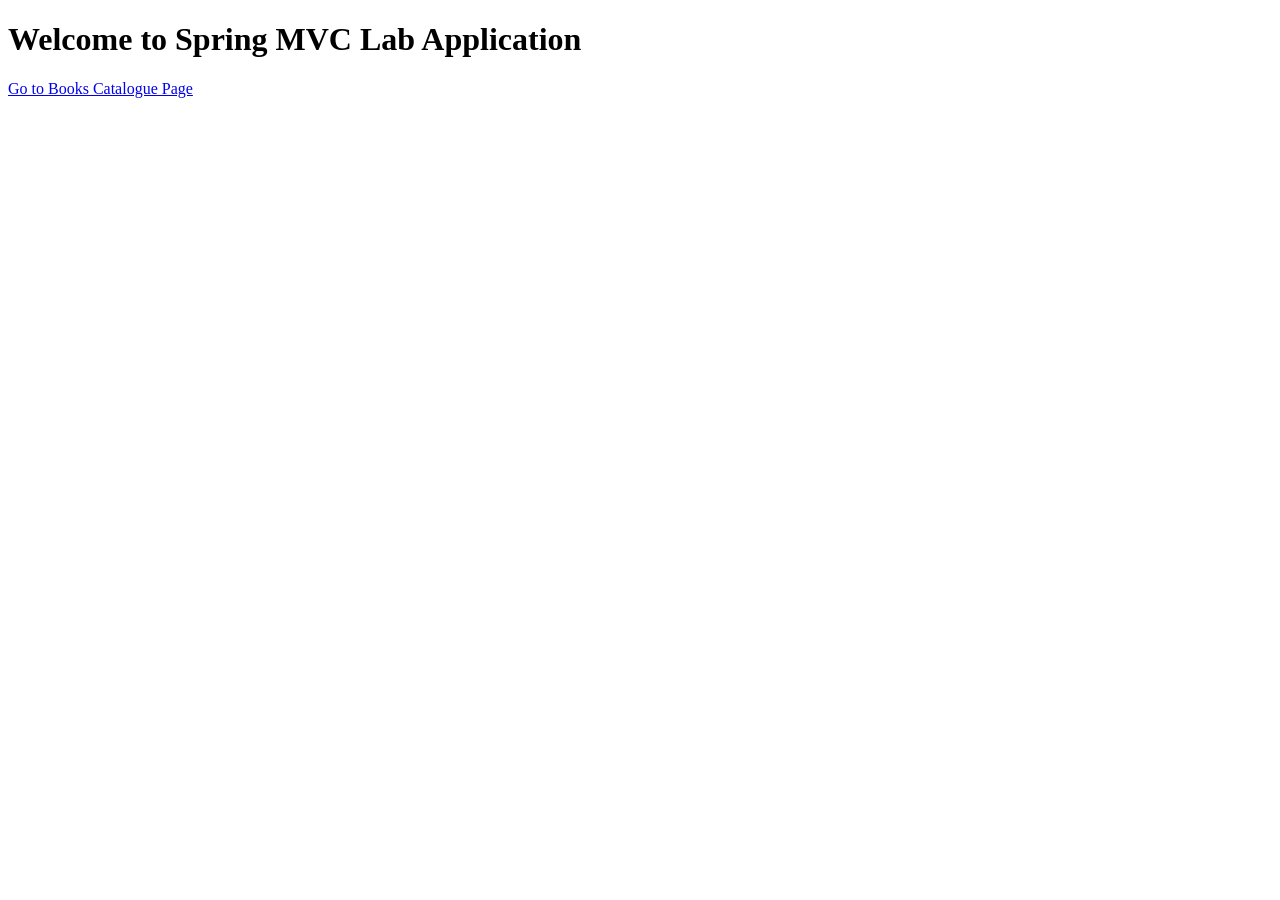
<file: target/classes/static/index.html>
<!DOCTYPE html>
<html lang="en">
<head>
    <meta charset="UTF-8">
    <title>Welcome</title>
</head>
<body>
    <h1>Welcome to Spring MVC Lab Application</h1>
    <p><a href="/books">Go to Books Catalogue Page</a></p>
</body>
</html>
</file>
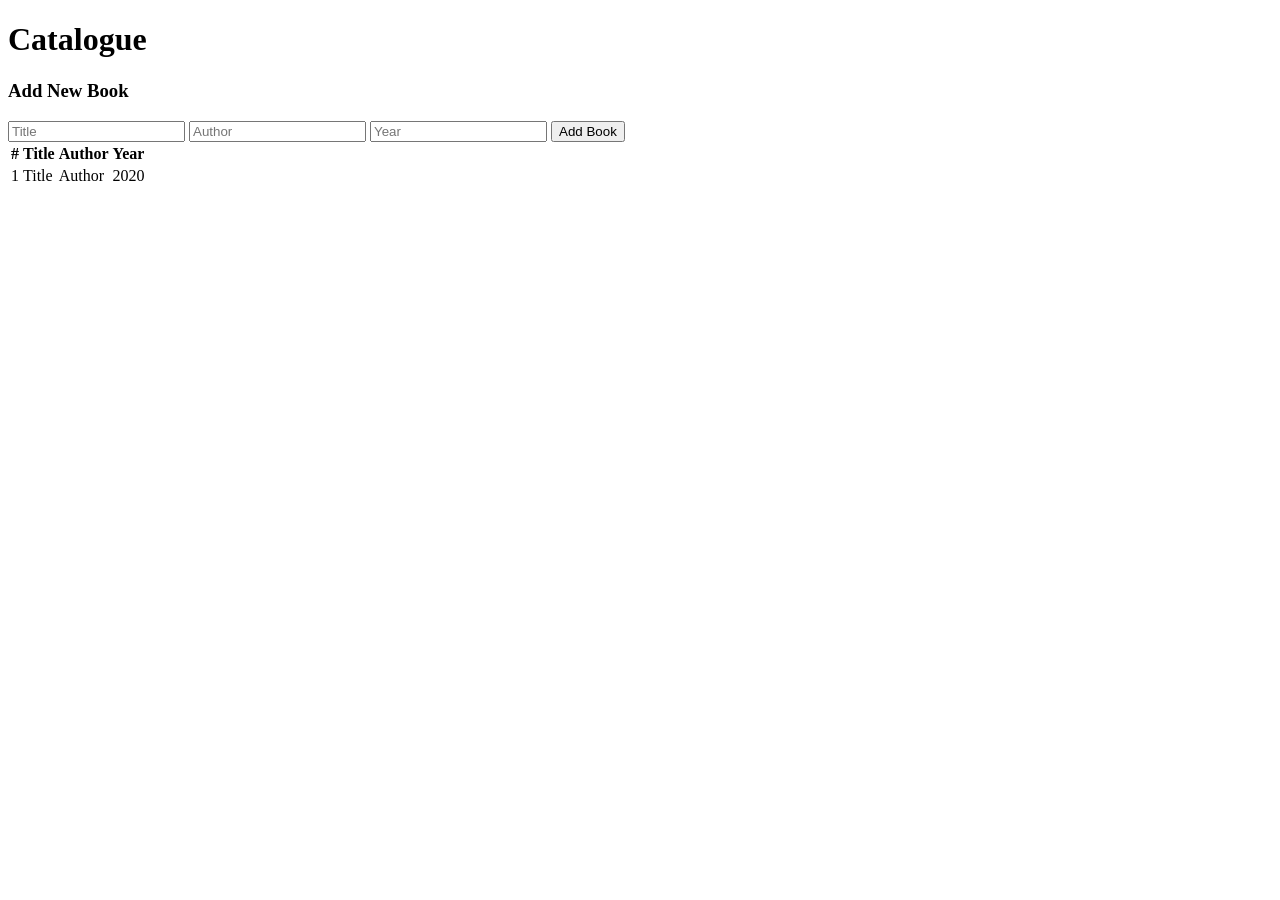
<file: target/classes/templates/books/list.html>
<!DOCTYPE html>
<html xmlns:th="http://thymeleaf.org">
<head>
    <meta charset="UTF-8">
    <title th:text="${title}">Catalogue</title>
    <link rel="stylesheet" th:href="@{/css/app.css}">
</head>
<body>
    <h1 th:text="${title}">Catalogue</h1>

    <p th:if="${message}" class="flash" th:text="${message}"></p>

    <div class="form-container">
        <h3>Add New Book</h3>
        <form th:action="@{/books}" method="post">
            <input type="text" name="title" placeholder="Title" required>
            <input type="text" name="author" placeholder="Author" required>
            <input type="number" name="year" placeholder="Year" required>
            <button type="submit">Add Book</button>
        </form>
    </div>

    <table>
        <thead>
            <tr><th>#</th><th>Title</th><th>Author</th><th>Year</th></tr>
        </thead>
        <tbody>
            <tr th:each="book : ${books}">
                <td th:text="${book.id}">1</td>
                <td th:text="${book.title}">Title</td>
                <td th:text="${book.author}">Author</td>
                <td th:text="${book.year}">2020</td>
            </tr>
        </tbody>
    </table>
</body>
</html>
</file>
